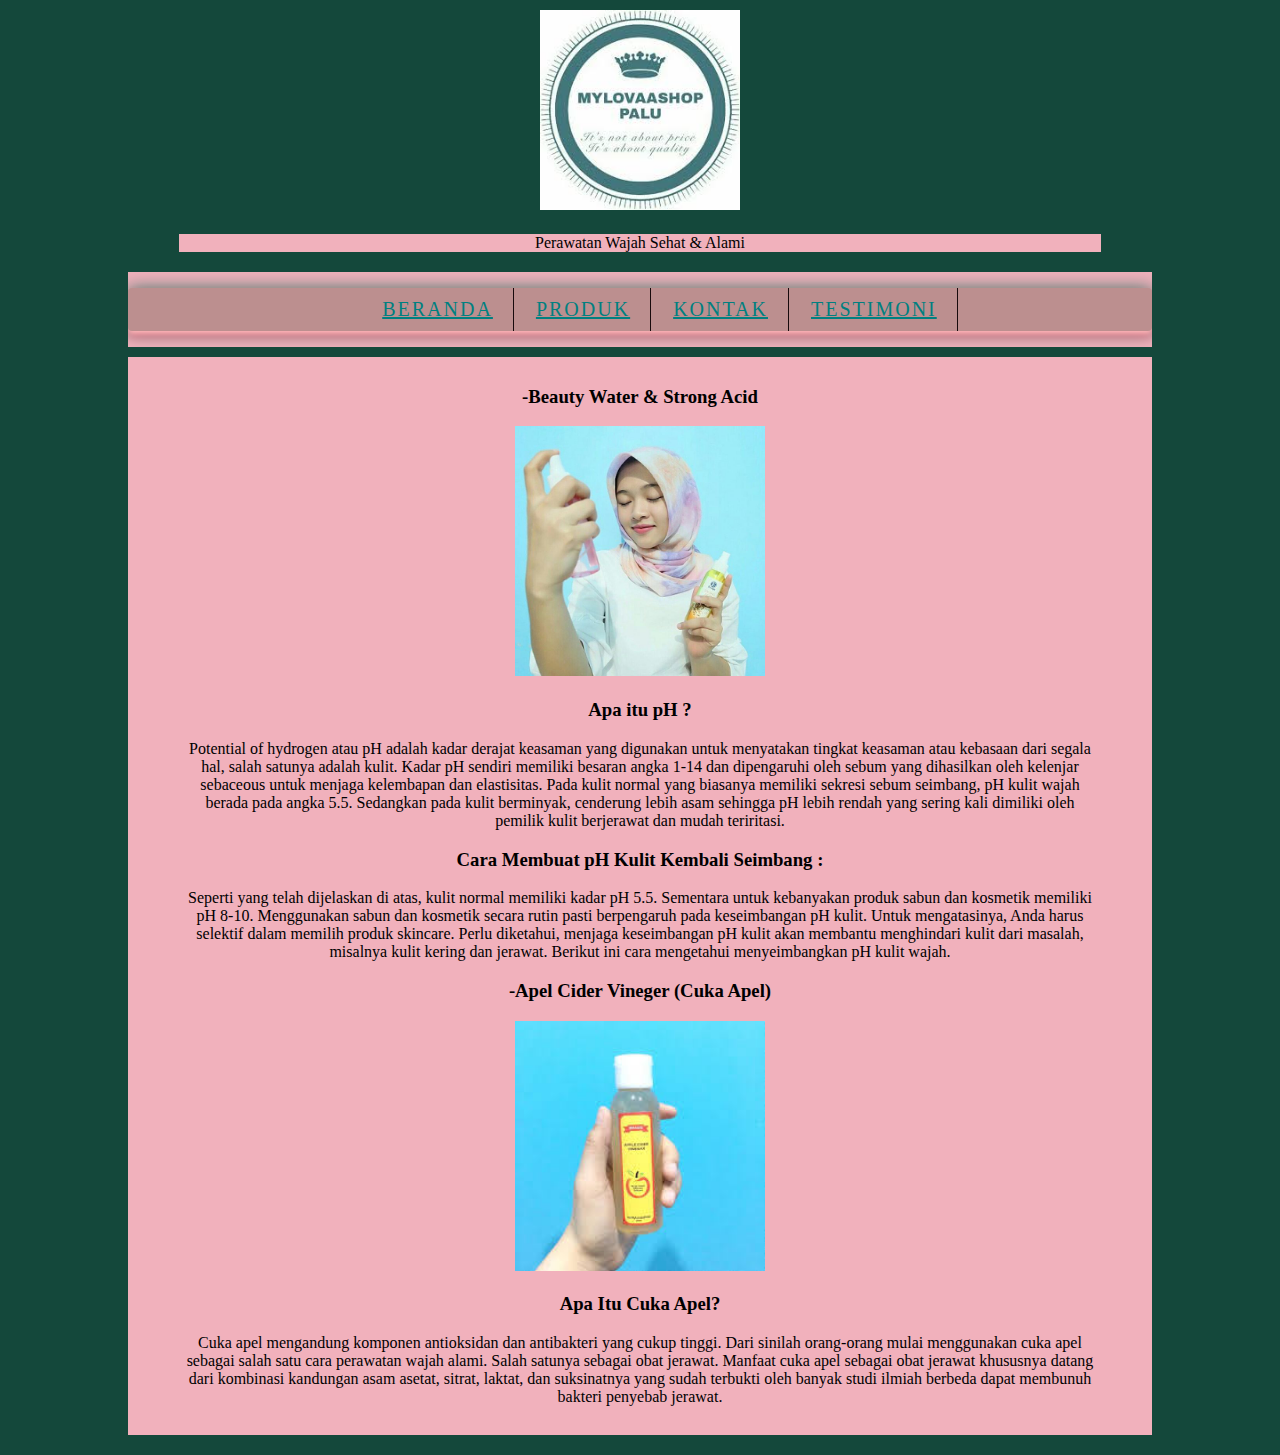
<file: index.html>
<!DOCTYPE html>
<html>
    <head>
        <title>
            Health and Beauty Shop
        </title>

        <!--Star CSS-->
            <link rel="stylesheet" href="styles/style.css">
        <!--End CSS-->
    </head>
    <body>
        <!--Star Logo-->
        <div class="container logo">
            <img src="images/logo.jpg" alt="logo" width="200"
        </div>
        <div class="container logo">
        <div class="container bg-pink"
        <h1> 
            Perawatan Wajah Sehat & Alami 
        </h1> 
        </div>
        </div>  
        <!--End Logo-->
        
        <!--Star menu primer-->
     <div class="menu-primer"> 
     <div class="container bg-pink">
        <ul>
            <li>
                <a href="index.html" title="Beranda">Beranda</a>
            </li>
            <li>
                <a href="produk.html" title="Produk">Produk</a>
            </li>
            <li>
                <a href="kontak.html" title="Kontak">Kontak</a>
            </li>
            <li>
                <a href="testimoni.html" title="Testimoni">Testimoni</a>
            </li>
        </ul>
     </div>
     </div>
        <!--End Menu Prime-->
     <div class="container bg-pink">
     <div class="container bg-darkolivegreen">
         <p>
            <h3>
                -Beauty Water & Strong Acid 
            </h3>
         </p>
         <img src="images/bwsa_5.jpg" alt="alat makeup" width="250">
         <p>
            <h3>Apa itu pH ?</h3> 
         </p>
         <p>
           <li> Potential of hydrogen atau pH adalah kadar derajat keasaman yang digunakan untuk menyatakan tingkat keasaman atau kebasaan dari segala hal, salah satunya adalah kulit. Kadar pH sendiri memiliki besaran angka 1-14 dan dipengaruhi oleh sebum yang dihasilkan oleh kelenjar sebaceous untuk menjaga kelembapan dan elastisitas.
            Pada kulit normal yang biasanya memiliki sekresi sebum seimbang, pH kulit wajah berada pada angka 5.5. Sedangkan pada kulit berminyak, cenderung lebih asam sehingga pH lebih rendah yang sering kali dimiliki oleh pemilik kulit berjerawat dan mudah teriritasi.
           </li>   
         </p>
         <p>
           <h3>Cara Membuat pH Kulit Kembali Seimbang :</h3>
         </p>
         <p>
            <li>
                Seperti yang telah dijelaskan di atas, kulit normal memiliki kadar pH 5.5. Sementara untuk kebanyakan produk sabun dan kosmetik memiliki pH 8-10. Menggunakan sabun dan kosmetik secara rutin pasti berpengaruh pada keseimbangan pH kulit. Untuk mengatasinya, Anda harus selektif dalam memilih produk skincare. Perlu diketahui, menjaga keseimbangan pH kulit akan membantu menghindari kulit dari masalah, misalnya kulit kering dan jerawat. Berikut ini cara mengetahui menyeimbangkan pH kulit wajah.    
            </li>
         </p>
         <p>
            <h3>
                -Apel Cider Vineger (Cuka Apel)
            </h3>
         </p>
         <img src="images/bwsa_3.jpg" alt="toner" width="250"
         <p>
            <h3>
                Apa Itu Cuka Apel?
            </h3>
         </p>
         <p>
            <li>
                Cuka apel mengandung komponen antioksidan dan antibakteri yang cukup tinggi. Dari sinilah orang-orang mulai menggunakan cuka apel sebagai salah satu cara perawatan wajah alami. Salah satunya sebagai obat jerawat.
                Manfaat cuka apel sebagai obat jerawat khususnya datang dari kombinasi kandungan asam asetat, sitrat, laktat, dan suksinatnya yang sudah terbukti oleh banyak studi ilmiah berbeda dapat membunuh bakteri penyebab jerawat.
            </li>
         </p>
         <p>
            <h3>
                 
            </h3>
         </p>
     </div>
     </div>

    </body> 
    
</html>
</file>
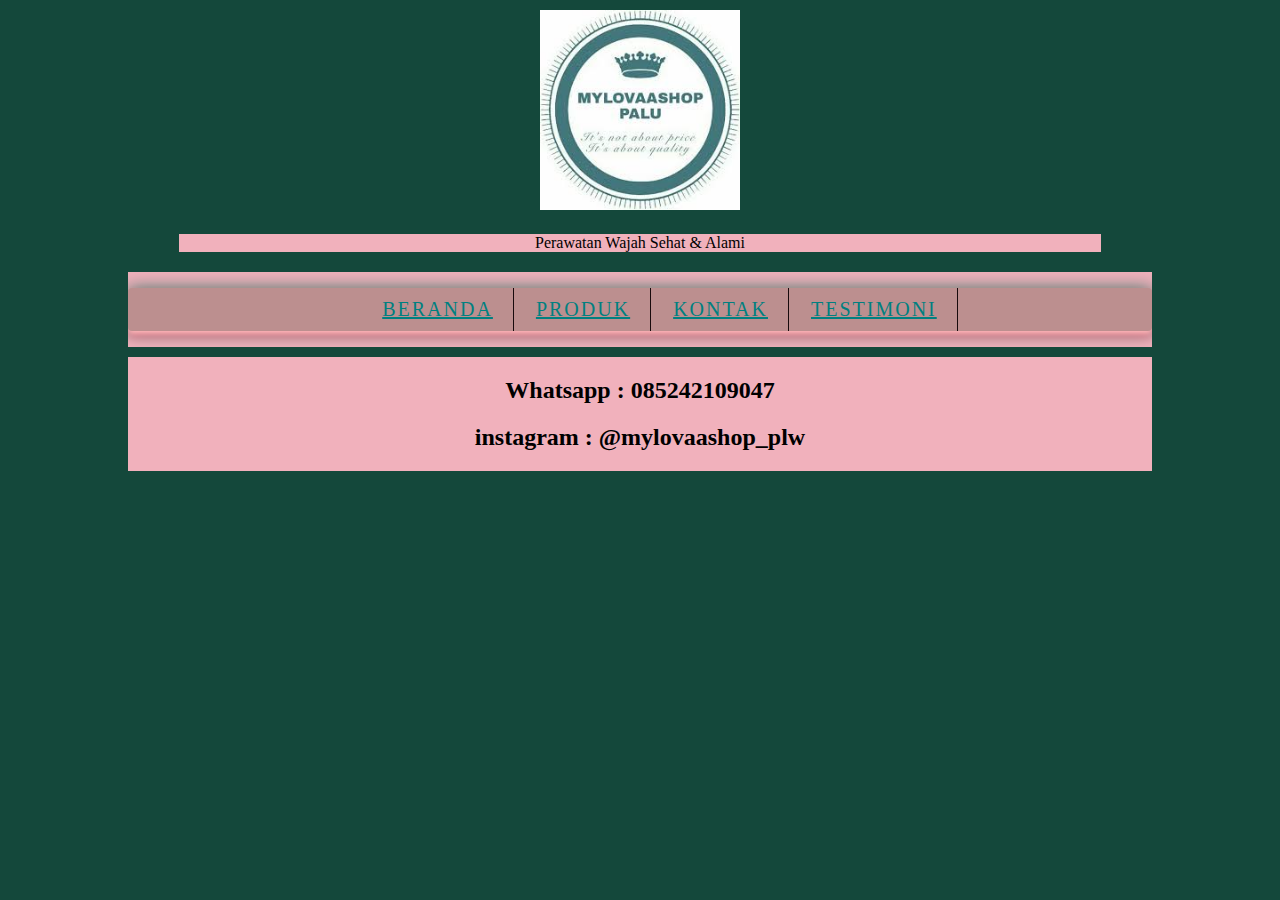
<file: kontak.html>
<!DOCTYPE html>
<html>
    <head>
        <title>
           Healt and Beauty Shop
        </title>

         <!--Star CSS-->
            <link rel="stylesheet" href="styles/style.css">
         <!--End CSS-->
    </head>
    <body>
         <!--Star Logo-->
         <div class="container logo">
            <img src="images/logo.jpg" alt="logo" width="200"
         </div>
         <div class="container logo">
         <div class="container bg-pink"            
            <h1> 
                Perawatan Wajah Sehat & Alami 
            </h1>
         </div> 
         </div>  
         <!--End Logo-->

        <!--Star menu primer-->
     <div class="menu-primer"> 
     <div class="container bg-pink">
         <ul>
            <li>
                <a href="index.html" title="">Beranda</a>
            </li>
            <li>
                <a href="produk.html" title="">Produk</a>
            </li>
            <li>
                <a href="kontak.html" title="">Kontak</a>
            </li>
            <li>
                <a href="testimoni.html" title="">Testimoni</a>
            </li>
         </ul>
     </div>
     </div>
        <!--End Menu Prime-->
        <div class="container bg-pink"
        <ul>
            <h2>
                Whatsapp : 085242109047
            </h2>
            <h2>
                instagram : @mylovaashop_plw
            </h2>
       </ul>
       </div>
       <!-- WhatsHelp.io widget -->
<script type="text/javascript">
    (function () {
        var options = {
            whatsapp: "+6285242109047", // WhatsApp number
            call_to_action: "Message us", // Call to action
            position: "left", // Position may be 'right' or 'left'
        };
        var proto = document.location.protocol, host = "whatshelp.io", url = proto + "//static." + host;
        var s = document.createElement('script'); s.type = 'text/javascript'; s.async = true; s.src = url + '/widget-send-button/js/init.js';
        s.onload = function () { WhWidgetSendButton.init(host, proto, options); };
        var x = document.getElementsByTagName('script')[0]; x.parentNode.insertBefore(s, x);
    })();
</script>
<!-- /WhatsHelp.io widget -->  
    </body> 
    
</html>
</file>
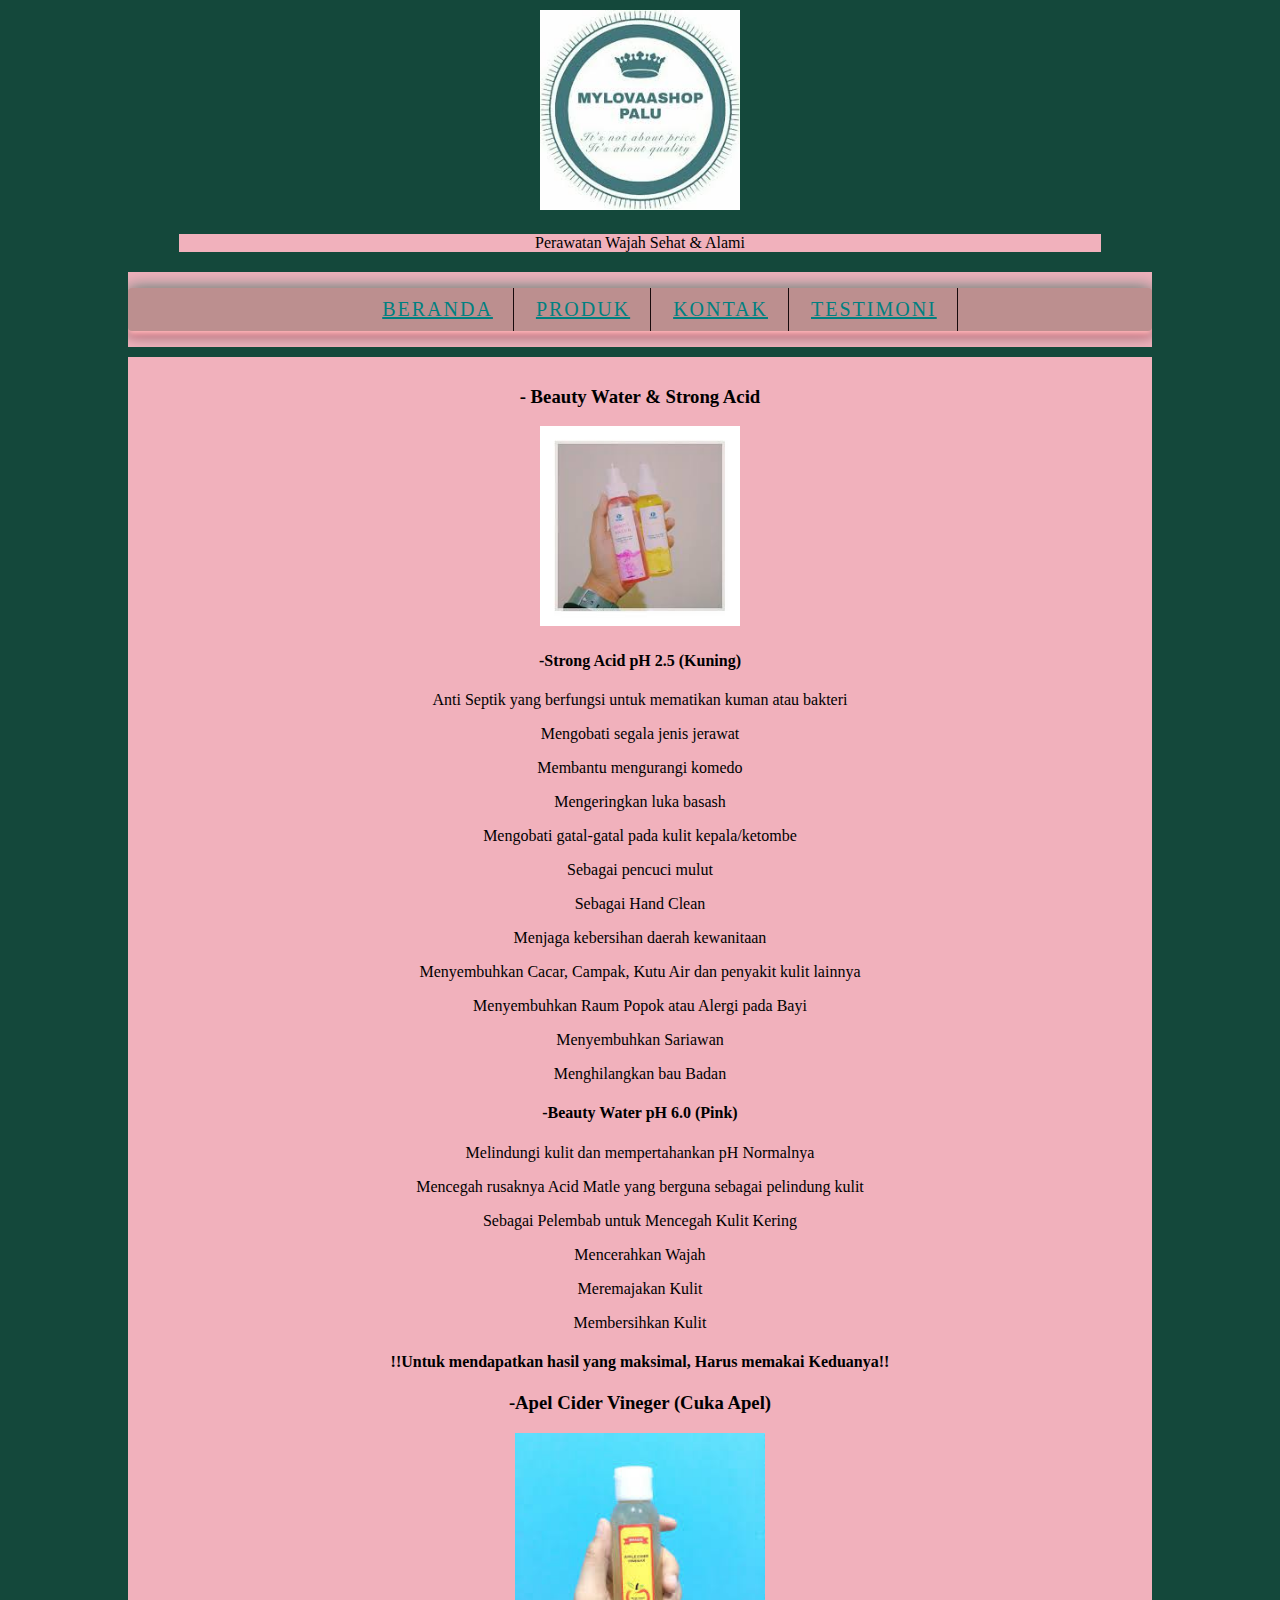
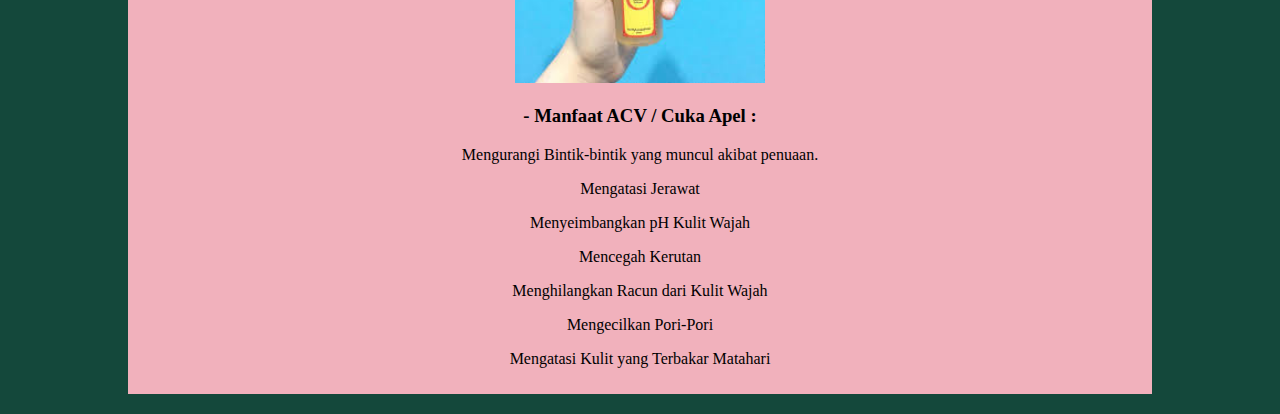
<file: produk.html>
<!DOCTYPE html>
<html>

</html>
    <head>
        <title>
            Healt and Beauty Shop
        </title>
         <!--Star CSS-->
         <link rel="stylesheet" href="styles/style.css">
         <!--End CSS-->
    </head>
    <body>
         <!--Star Logo-->
         <div class="container logo">
            <img src="images/logo.jpg" alt="logo" width="200"
         </div>
         <div class="container logo">
         <div class="container bg-pink"
            <h1> 
                Perawatan Wajah Sehat & Alami 
            </h1>
         </div> 
         </div>  
         <!--End Logo-->

         <!--Star menu primer-->
         <div class="menu-primer"> 
         <div class="container bg-pink">
            <ul>
                <li>
                    <a href="index.html" title="Beranda">Beranda</a>
                </li>
                <li>
                    <a href="produk.html" title="Produk">Produk</a>
                </li>
                <li>
                    <a href="kontak.html" title="Kontak">Kontak</a>
                </li>
                <li>
                    <a href="testimoni.html" title="Testimoni">Testimoni</a>
                </li>
            </ul>
         </div>
         </div>
         <!--End Menu Prime-->
         <div class="container bg-pink">
         <div class="container bg-darkolivegreen">
        <p>
            <h3>
                - Beauty Water & Strong Acid 
            </h3>
        </p>
        <img src="images/bwsa_2.jpg" alt="logo" width="200"
        <p>
            <h4>
               -Strong Acid pH 2.5 (Kuning)
            </h4>
         </p>
         <p>
             <li>
                 Anti Septik yang berfungsi untuk mematikan kuman atau bakteri
             </li>
         </p>
         <p>
             <li>
                 Mengobati segala jenis jerawat
             </li>
         </p>
         <p>
             <li>
                 Membantu mengurangi komedo
             </li>
         </p>
         <p>
             <li>
                 Mengeringkan luka basash
             </li>
         </p>
         <p>
             <li>
                 Mengobati gatal-gatal pada kulit kepala/ketombe
             </li>
         </p>
         <p>
             <li>
                 Sebagai pencuci mulut
             </li>
         </p>
         <p>
             <li>
                 Sebagai Hand Clean
             </li>
         </p>
         <p>
             <li>
                 Menjaga kebersihan daerah kewanitaan
             </li>
         </p>
         <p>
             <li>
                 Menyembuhkan Cacar, Campak, Kutu Air dan penyakit kulit lainnya
             </li>
         </p>
         <p>
             <li>
                 Menyembuhkan Raum Popok atau Alergi pada Bayi
             </li>
         </p>
         <p>
             <li>
                 Menyembuhkan Sariawan
             </li>
         </p>
         <p>
             <li>
                 Menghilangkan bau Badan
             </li>
         </p>
         <p>
             <h4>
                -Beauty Water pH 6.0 (Pink)
             </h4>
         </p>
         <p>
             <li>
                 Melindungi kulit dan mempertahankan pH Normalnya
             </li>
         </p>
         <p>
             <li>
                 Mencegah rusaknya Acid Matle yang berguna sebagai pelindung kulit
             </li>
         </p>
         <p>
             <li>
                 Sebagai Pelembab untuk Mencegah Kulit Kering
             </li>
         </p>
         <p>
             <li>
                 Mencerahkan Wajah
             </li>
         </p>
         <p>
             <li>
                 Meremajakan Kulit
             </li>
         </p>
         <p>
             <li>
                 Membersihkan Kulit
             </li>
         </p>
         <p>
             <h4>
                 !!Untuk mendapatkan hasil yang maksimal, Harus memakai Keduanya!!
             </h4>
         </p>
         <p>
            <h3>
                -Apel Cider Vineger (Cuka Apel)
            </h3>
        </p>
            <img src="images/bwsa_3.jpg" alt="toner" width="250"
        <p>
            <h3>
                - Manfaat ACV / Cuka Apel :
            </h3>
        </p>
        <p>
            <li>
                Mengurangi Bintik-bintik yang muncul akibat penuaan.
            </li>
        </p>
        <p>
            <li>
                Mengatasi Jerawat
            </li>
        </p>
        <p>
            <li>
                Menyeimbangkan pH Kulit Wajah
            </li>
        </p>
        <p>
            <li>
                 Mencegah Kerutan
            </li>
        </p>
        <p>
            <li>
                Menghilangkan Racun dari Kulit Wajah
            </li>
        </p>
        <p>
            <li>
                Mengecilkan Pori-Pori
            </li>
        </p>
        <p>
            <li>
                Mengatasi Kulit yang Terbakar Matahari
            </li>
        </p>
         
    </body>
</file>
<file: styles/style.css>
/* Star Body */
body {
    background-color: rgba(15, 68, 55, 0.979);
}
h1 {
    font-family: Helvetica, Arial, sans-serif;
    font-size: 16px;
    line-height: 1.5em;
    margin: 0;
    padding: 0;
}
/* End Body */

/* Star Debug */
.bg-pink {
    background-color:rgb(241, 177, 188);
}

.bg-gold {
    background-color:goldenrod; 
}

.bg-green {
    background-color: darkolivegreen;
}
/* End Debug */

/* Star Container */

.container {
    margin: 10px auto;
    overflow: auto;
    width: 90%;
}

.container-full {
    margin: 10px;
    overflow: auto;
    width: 100%;
}

/* End Container */

/* Star Menu Primer */
.menu-primer ul {
    background-color: rosybrown;
    border-radius: 4px;
    box-shadow: 
        0 3px 5px -1px rgb(255, 190, 190),
        0 6px 10px 0 rgb(228, 122, 140),
        0 1px 18px 0 rgba(39, 114, 95, 0.979);
}

.menu-primer li {
    border-right: 1px solid rgb(24, 10, 12);
    display: inline-block;
    margin: 0 -1px; 
}

.menu-primer a {
    color: teal;
    font-size: 20px;
    display: inline-block;
    letter-spacing: 2px;
    padding: 10px 20px;
    text-transform: uppercase;
}

.menu-primer a:hover {
    background-color: rgba(15, 68, 55, 0.979);
    color: black;
    text-decoration: none; 
}

.menu-primer .active {
    background-color: black;
    color: rgba(15, 68, 55, 0.979);
    text-decoration: none;

}

/* End Menu Primer */

/* Star Logo */
.logo {
    text-align: center;

}
/* End Logo */
</file>
